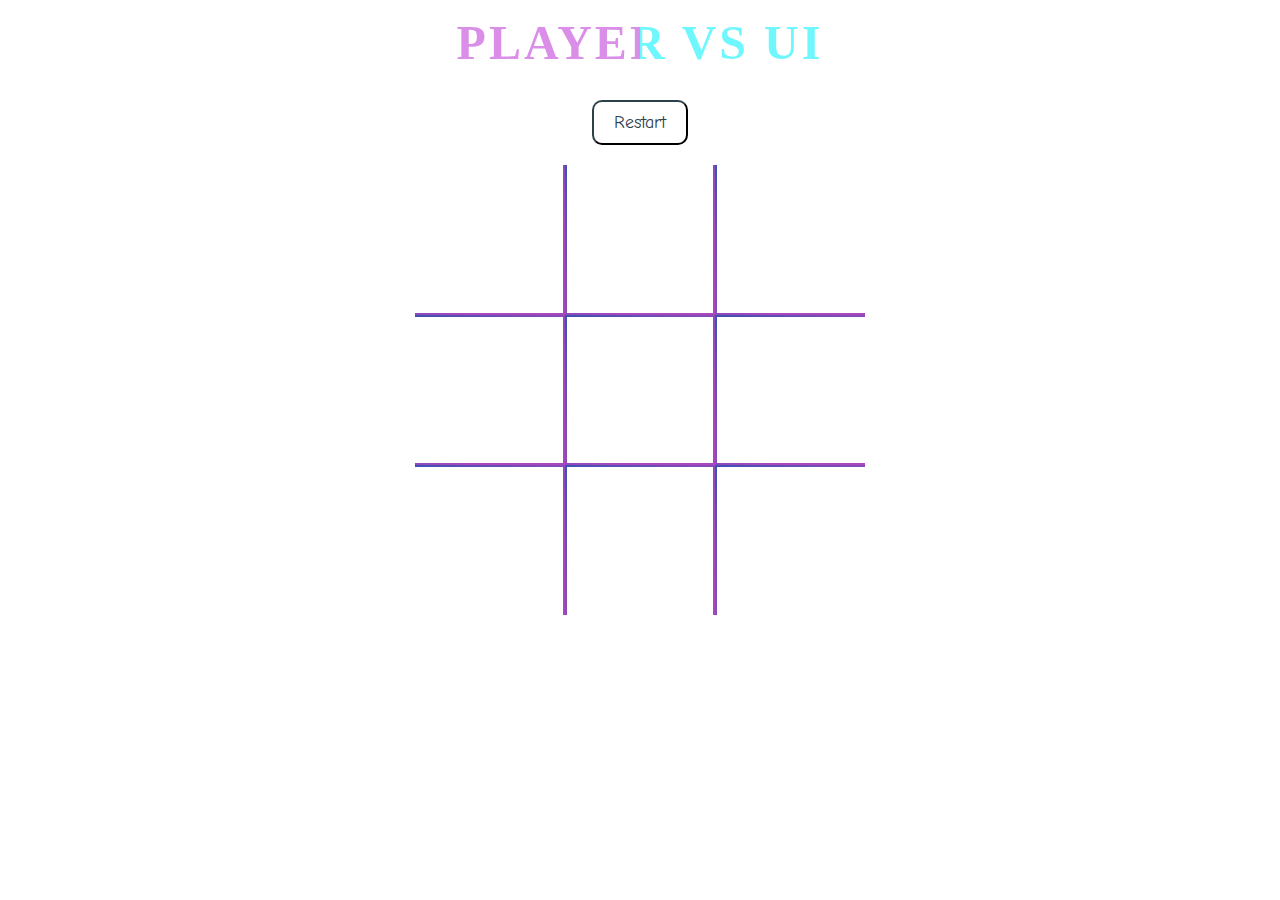
<file: trisUI.html>
<html>
<head>
    <meta charset="UTF-8">
    <meta http-equiv="X-UA-Compatible" content="IE=edge">
    <meta name="viewport" content="width=device-width, initial-scale=1.0">
    <title>Player vs UI</title>
    <link rel="stylesheet" href="trisUIStyle.css">
</head>
<body>
    <div class="flex f-d-c">
        <h1 id="NameTag" class="f-f-Permanent-Marker f-s-48px l-s-3px T-m-t-15px">PLAYER VS UI</h1>
        <button onclick="startgame()" id="restartButton" class="font-button f-f-Comics B-m-t-70px">
            <a href="#">
                Restart
            </a>
        </button> 
        <div id="gameBoard">
            <div class="box f-s-120px f-f-Permanent-Marker b-t-n b-l-n" id="0"></div>
            <div class="box f-s-120px f-f-Permanent-Marker b-t-n" id="1"></div>
            <div class="box b-r-n f-s-120px f-f-Permanent-Marker b-t-n" id="2"></div>
            <div class="box f-s-120px f-f-Permanent-Marker b-l-n" id="3"></div>
            <div class="box f-s-120px f-f-Permanent-Marker" id="4"></div>
            <div class="box b-r-n f-s-120px f-f-Permanent-Marker" id="5"></div>
            <div class="box b-b-n f-s-120px f-f-Permanent-Marker b-l-n" id="6"></div>
            <div class="box b-b-n f-s-120px f-f-Permanent-Marker" id="7"></div>
            <div class="box b-b-n b-r-n f-s-120px f-f-Permanent-Marker SBT-m-b-300px" id="8"></div>
        </div>
        <h2 id="statusPlayer" class="f-f-Permanent-Marker f-s-24px"></h2>
    </div>
    <script src="./trisUIStyle.js"></script>
</body>
</html>
</file>
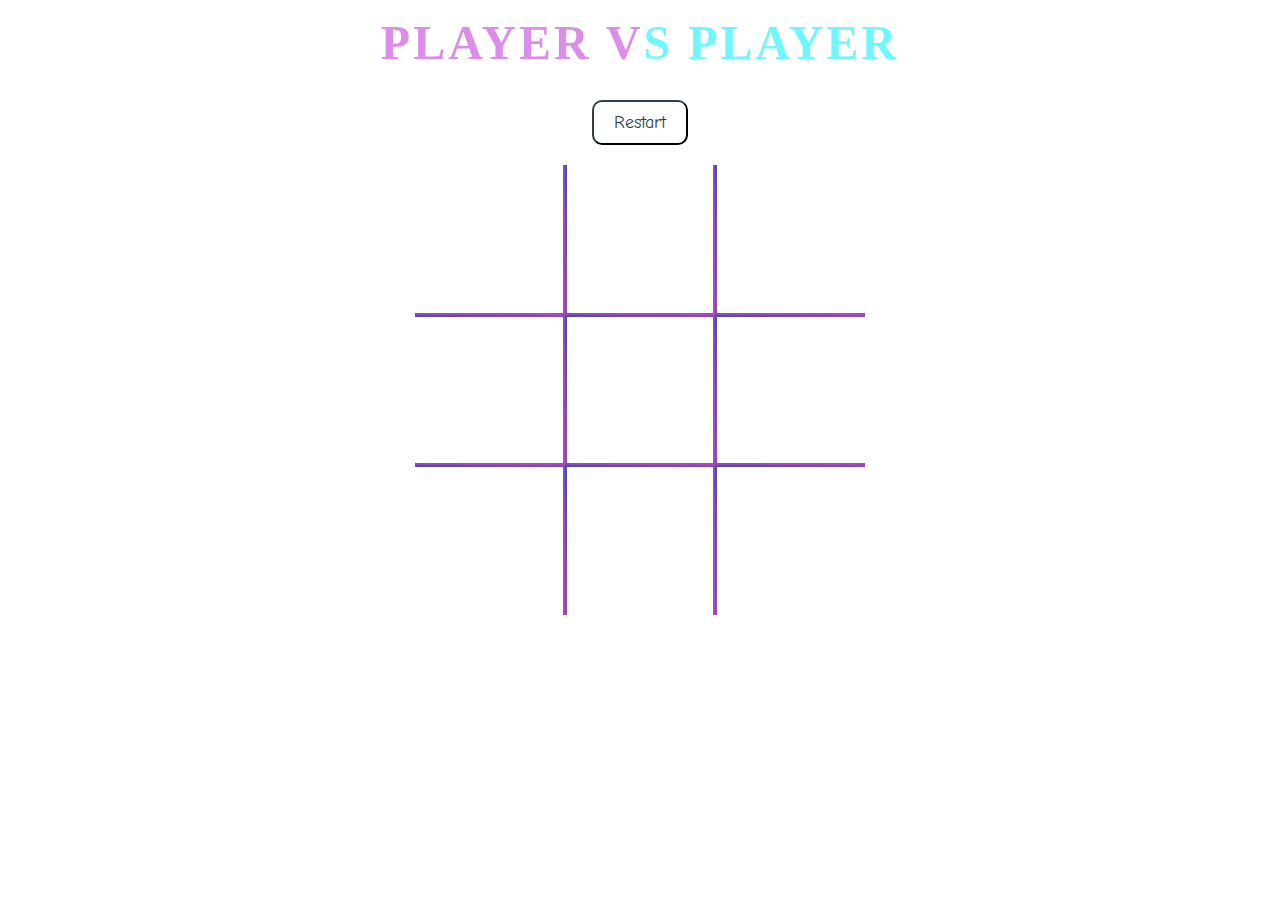
<file: trisUtent.html>
<!DOCTYPE html>
<html>
<head>
    <meta charset="UTF-8">
    <meta http-equiv="X-UA-Compatible" content="IE=edge">
    <meta name="viewport" content="width=device-width, initial-scale=1.0">
    <title>Player vs Player</title>
    <link rel="stylesheet" href="trisUtentStyle.css">
</head>
<body>
    <div class="flex f-d-c">
        <h1 id="NameTag" class="f-f-Permanent-Marker f-s-48px l-s-3px T-m-t-15px">PLAYER VS PLAYER</h1>
        <button id="restartButton" class="font-button f-f-Comics B-m-t-70px">
            <a href="#">
                Restart
            </a>
        </button> 
        <div id="gameBoard">
            <div class="box f-s-120px f-f-Permanent-Marker b-t-n b-l-n" id="0"></div>
            <div class="box f-s-120px f-f-Permanent-Marker b-t-n" id="1"></div>
            <div class="box b-r-n f-s-120px f-f-Permanent-Marker b-t-n" id="2"></div>
            <div class="box f-s-120px f-f-Permanent-Marker b-l-n" id="3"></div>
            <div class="box f-s-120px f-f-Permanent-Marker" id="4"></div>
            <div class="box b-r-n f-s-120px f-f-Permanent-Marker" id="5"></div>
            <div class="box b-b-n f-s-120px f-f-Permanent-Marker b-l-n" id="6"></div>
            <div class="box b-b-n f-s-120px f-f-Permanent-Marker" id="7"></div>
            <div class="box b-b-n b-r-n f-s-120px f-f-Permanent-Marker SBT-m-b-300px" id="8"></div>
        </div>
        <h2 id="statusPlayer" class="f-f-Permanent-Marker f-s-24px"></h2>
    </div>
    <script src="./trisUtentStyle.js"></script>
</body>
</html>
</file>
<file: trisUIStyle.css>
@import url('https://fonts.googleapis.com/css2?family=Russo+One&display=swap');
@import url('https://fonts.googleapis.com/css2?family=Comic+Neue:ital,wght@1,700&display=swap');

*{
    margin: 0;
    padding: 0;
    box-sizing: border-box;
    text-align: center;
}

body{
    background-image: url(https://i.pinimg.com/originals/c4/6d/b4/c46db43fbd5cdbe8a6b11a69b65940e4.jpg);
    background-repeat: no-repeat;
    background-size: cover;
    height: 100vh;
    
}
/*setting class secondarie aggiuntive*/
.flex{
    display: flex;
    justify-content: center;
    align-items: center;
}

.f-d-c{
    flex-direction: column;
}

/*css tic tac toe*/
#gameBoard{
    width: 450px;
    display: flex;
    flex-wrap: wrap;
    margin: 20px auto;
    cursor: pointer;
}

.box{
    width: 150px;
    height: 150px;
    /*border-right: 3px solid;
    border-bottom: 3px solid #000;*/
    border-width: 2px;
    border-style: solid;
    border-image: linear-gradient( to bottom right,rgba(63,81,181,1) 0%, rgba(171,71,188 ,1) 70%)1;
    border-radius: 5px;
}

/*.box:hover{
    background-color: rgba(92, 178, 57, 0.3);
}*/


.b-b-n
{
    border-bottom: none;
}

.b-r-n{
    border-right: none;
}

.b-t-n{
    border-top: none;
}

.b-l-n{
    border-left: none;
}

/*css h1 e h2 per titolo e stuto del giocatore*/
.bg-c-f{
    color: #f2c14e;
}
.f-s-120px{
    font-size: 120px;
}
.f-s-48px{
    font-size: 48px;
}

.f-f-Permanent-Marker{
    font-family: 'Permanent Marker', cursive;
    background: -webkit-linear-gradient(right, rgb(111, 247, 254)50%, rgb(218, 142, 232)50%);
    -webkit-background-clip: text;
    -webkit-text-fill-color: transparent;
}

.l-s-3px{
    letter-spacing: 3px;
}

.f-s-24px{
    font-size: 32px;
}

.m-b-20px{
    margin-bottom: 20px;
}

.SBT-m-b-300px{
    margin-bottom: 70px;
}

.T-m-t-15px{
    margin-top: 15px;
}

.B-m-t-70px{
    margin-top: 70px;
}
/*css settings button*/
button{
    padding: 10px 20px;
    border-radius: 10px;
    background-color: #fff;
    cursor: pointer;
    border-color: #2d414b;
    color: #000;
}

a{
    text-decoration: none;
    color: #2d414b;
}

.font-button{
    font-size: 18px;
}

button:hover{
    box-shadow: 1px 1px 15px 5px #2c7bab;   
}

.f-f-Comics{
    font-family: 'Comic Neue', cursive;
}

.B-m-t-70px{
    margin-top: 30px;
}
</file>
<file: trisUtentStyle.css>
@import url('https://fonts.googleapis.com/css2?family=Russo+One&display=swap');
@import url('https://fonts.googleapis.com/css2?family=Comic+Neue:ital,wght@1,700&display=swap');

*{
    margin: 0;
    padding: 0;
    box-sizing: border-box;
    text-align: center;
}

body{
    background-image: url(https://images.pond5.com/neon-background-abstract-blue-and-footage-138749203_iconl.jpeg);
    background-repeat: no-repeat;
    background-size: cover;
    height: 100vh;
    
}
/*setting class secondarie aggiuntive*/
.flex{
    display: flex;
    justify-content: center;
    align-items: center;
}

.f-d-c{
    flex-direction: column;
}

/*css tic tac toe*/
#gameBoard{
    width: 450px;
    display: flex;
    flex-wrap: wrap;
    margin: 20px auto;
    cursor: pointer;
}

.box{
    width: 150px;
    height: 150px;
    /*border-right: 3px solid;
    border-bottom: 3px solid #000;*/
    border-width: 2px;
    border-style: solid;
    border-image: linear-gradient( to bottom right,rgba(63,81,181,1) 0%, rgba(171,71,188 ,1) 70%)1;
    border-radius: 5px;
}

/*.box:hover{
    background-color: rgba(92, 178, 57, 0.3);
}*/


.b-b-n
{
    border-bottom: none;
}

.b-r-n{
    border-right: none;
}

.b-t-n{
    border-top: none;
}

.b-l-n{
    border-left: none;
}

/*css h1 e h2 per titolo e stuto del giocatore*/
.bg-c-f{
    color: #f2c14e;
}
.f-s-120px{
    font-size: 120px;
}
.f-s-48px{
    font-size: 48px;
}

.f-f-Permanent-Marker{
    font-family: 'Permanent Marker', cursive;
    background: -webkit-linear-gradient(right, rgb(111, 247, 254)50%, rgb(218, 142, 232)50%);
    -webkit-background-clip: text;
    -webkit-text-fill-color: transparent;
}

.l-s-3px{
    letter-spacing: 3px;
}

.f-s-24px{
    font-size: 32px;
}

.m-b-20px{
    margin-bottom: 20px;
}

.SBT-m-b-300px{
    margin-bottom: 70px;
}

.T-m-t-15px{
    margin-top: 15px;
}

.B-m-t-70px{
    margin-top: 70px;
}
/*css settings button*/
button{
    padding: 10px 20px;
    border-radius: 10px;
    background-color: #fff;
    cursor: pointer;
    border-color: #2d414b;
    color: #000;
}

a{
    text-decoration: none;
    color: #2d414b;
}

.font-button{
    font-size: 18px;
}

button:hover{
    box-shadow: 1px 1px 15px 5px #2c7bab;   
}

.f-f-Comics{
    font-family: 'Comic Neue', cursive;
}

.B-m-t-70px{
    margin-top: 30px;
}
</file>
